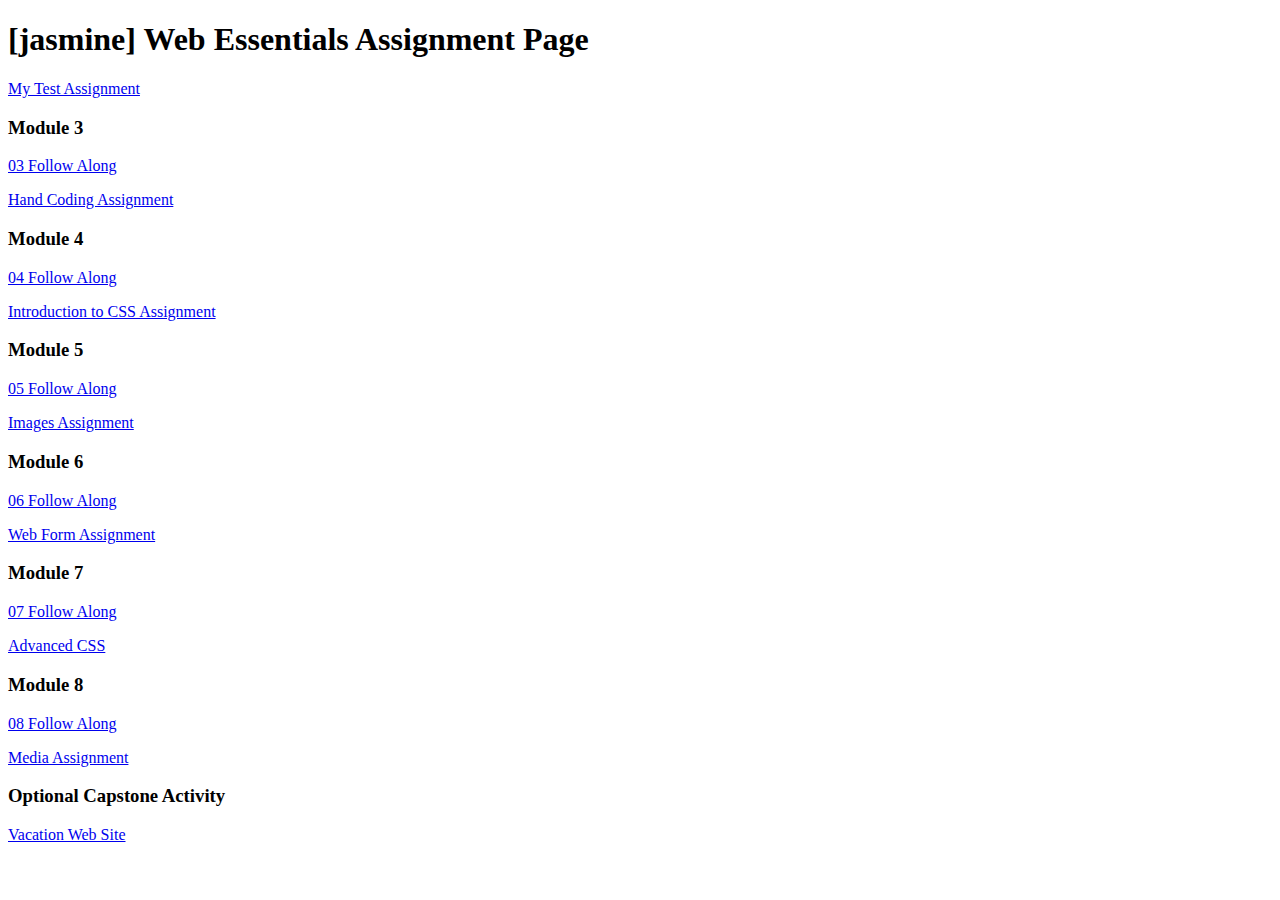
<file: index.html>
<!DOCTYPE html>
<html lang="en">
	<head>
		<meta charset="UTF-8">
		<meta name="viewport" content="width=device-width, initial-scale=1.0">
		<title>dwdd 1600 assignment list page</title>
	</head>
	<body>
		<h1>[jasmine] Web Essentials Assignment Page</h1>
		<p><a href="01test">My Test Assignment</a></p>
		
		<h3>Module 3</h3>
		<p><a href="03follow-along">03 Follow Along</a></p>
		<p><a href="03hand-coding">Hand Coding Assignment</a></p>
		
		<h3>Module 4</h3>
		<p><a href="04follow-along">04 Follow Along</a></p>
		<p><a href="04intro-css">Introduction to CSS Assignment</a></p>
		
		<h3>Module 5</h3>
		<p><a href="05follow-along">05 Follow Along</a></p>
		<p><a href="05images">Images Assignment</a></p>
		
		<h3>Module 6</h3>
		<p><a href="06follow-along">06 Follow Along</a></p>
		<p><a href="06form">Web Form Assignment</a></p>
		
		<h3>Module 7</h3>
		<p><a href="07follow-along">07 Follow Along</a></p>
		<p><a href="07advanced-css">Advanced CSS</a></p>
		
		<h3>Module 8</h3>
		<p><a href="08follow-along">08 Follow Along</a></p>
		<p><a href="08media">Media Assignment</a></p>
		
		<h3>Optional Capstone Activity</h3>
		<p><a href="vacation">Vacation Web Site</a></p>
	</body>
</html>
</file>
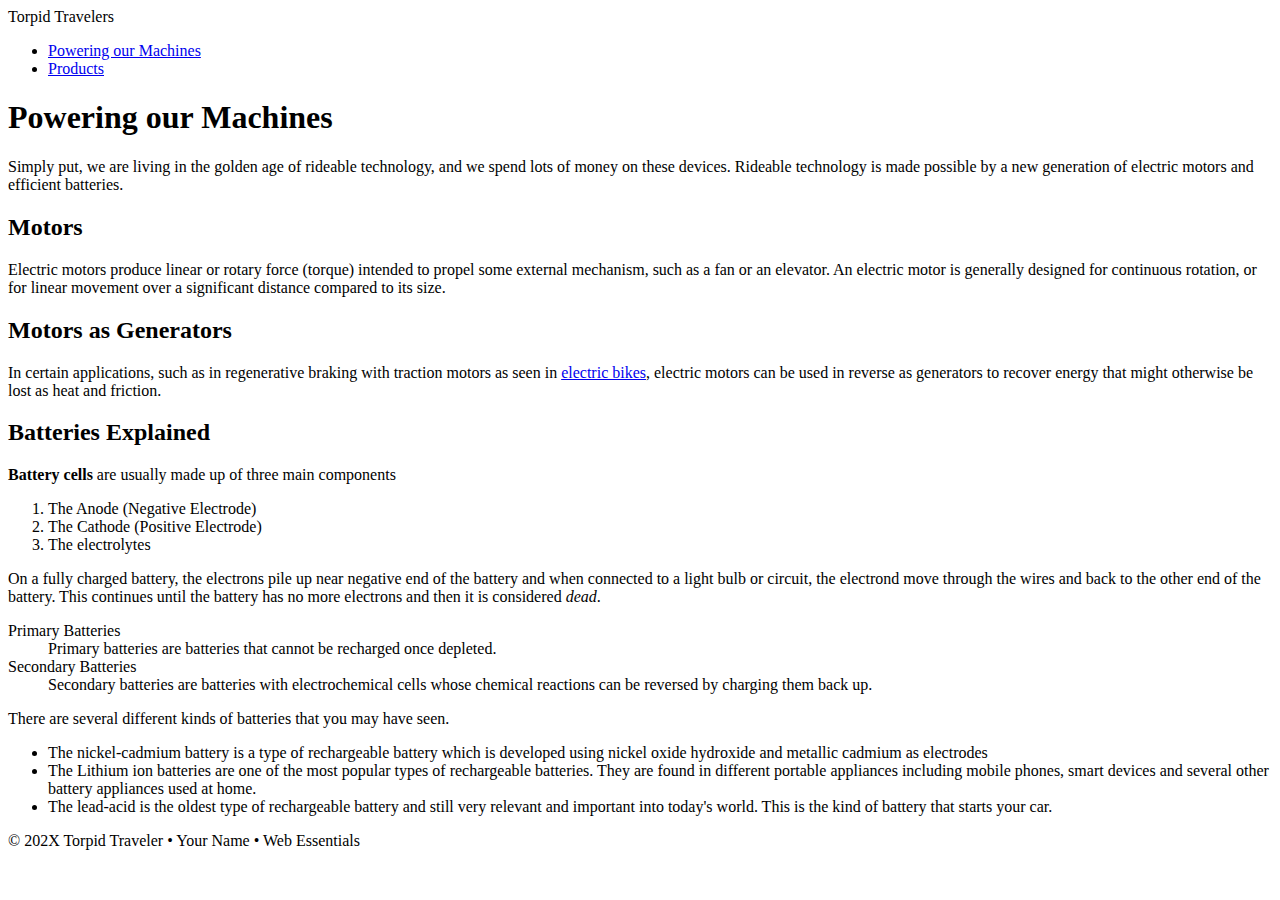
<file: 04follow-along/index.html>
<!doctype html>
<html lang="en">
<head>
    <meta charset="UTF-8">
    <meta name="description" content="Torpid Travelers is dedicated to helping you get around without breaking a sweat."/>
    <meta name="author" content="Paul Cheney"/>
    <meta name="viewport" content="width=device-width, initial-scale=1">
    <title>Torpid Travelers: Powering our Machines</title>
</head>
<body>
    <!-- start the page header -->
    <header>
        <span>Torpid Travelers</span>
    </header>
    
    <!-- start the page navigation -->
    <nav>
        <ul>
            <li><a href="index.html">Powering our Machines</a></li>
            <li><a href="products.html">Products</a></li>
        </ul>
    </nav>
    
    <!-- start the page main -->
    <main>
        <h1>Powering our Machines</h1>
        <p>Simply put, we are living in the golden age of rideable technology, and we spend lots of money on these devices. Rideable technology  is made possible by a new generation of electric motors and efficient batteries.</p>
        
        <h2>Motors</h2>
        <p>Electric motors produce linear or rotary force (torque) intended to propel some external mechanism, such as a fan or an elevator. An electric motor is generally designed for continuous rotation, or for linear movement over a significant distance compared to its size.</p>
        
        <h2>Motors as Generators</h2>
        <p>In certain applications, such as in regenerative braking with traction motors as seen in <a href="https://www.bicycling.com/bikes-gear/a22132137/best-electric-bikes" target="_blank" rel="nofollow">electric bikes</a>, electric motors can be used in reverse as generators to recover energy that might otherwise be lost as heat and friction.</p>
        
        <h2>Batteries Explained</h2>
        <p><strong>Battery cells</strong> are usually made up of three main components</p>
        <ol>
            <li>The Anode (Negative Electrode)</li>
            <li>The Cathode (Positive Electrode)</li>
            <li>The electrolytes</li>
        </ol>
        <p>On a fully charged battery, the electrons pile up near negative end of the battery and when connected to a light bulb or circuit, the electrond move through the wires and back to the other end of the battery. This continues until the battery has no more electrons and then it is considered <em>dead</em>.</p>
        
        <dl>
            <dt>Primary Batteries</dt>
            <dd>Primary batteries are batteries that cannot be recharged once depleted.</dd>
            <dt>Secondary Batteries</dt>
            <dd>Secondary batteries are batteries with electrochemical cells whose chemical reactions can be reversed by charging them back up.</dd>
        </dl>
        <p>There are several different kinds of batteries that you may have seen.</p>
        <ul>
            <li>The nickel-cadmium battery is a type of rechargeable battery which is developed using nickel oxide hydroxide and metallic cadmium as electrodes</li>
            <li>The Lithium ion batteries are one of the most popular types of rechargeable batteries. They are found in different portable appliances including mobile phones, smart devices and several other battery appliances used at home. </li>
            <li>The lead-acid is the oldest type of rechargeable battery and still very relevant and important into today's world. This is the kind of battery that starts your car.</li>
        </ul>
    </main>
    
    <!-- start the page footer -->
    <footer>
        <p>&copy; 202X Torpid Traveler &bull; Your Name &bull; Web Essentials</p>
    </footer>
</body>
</html>
</file>
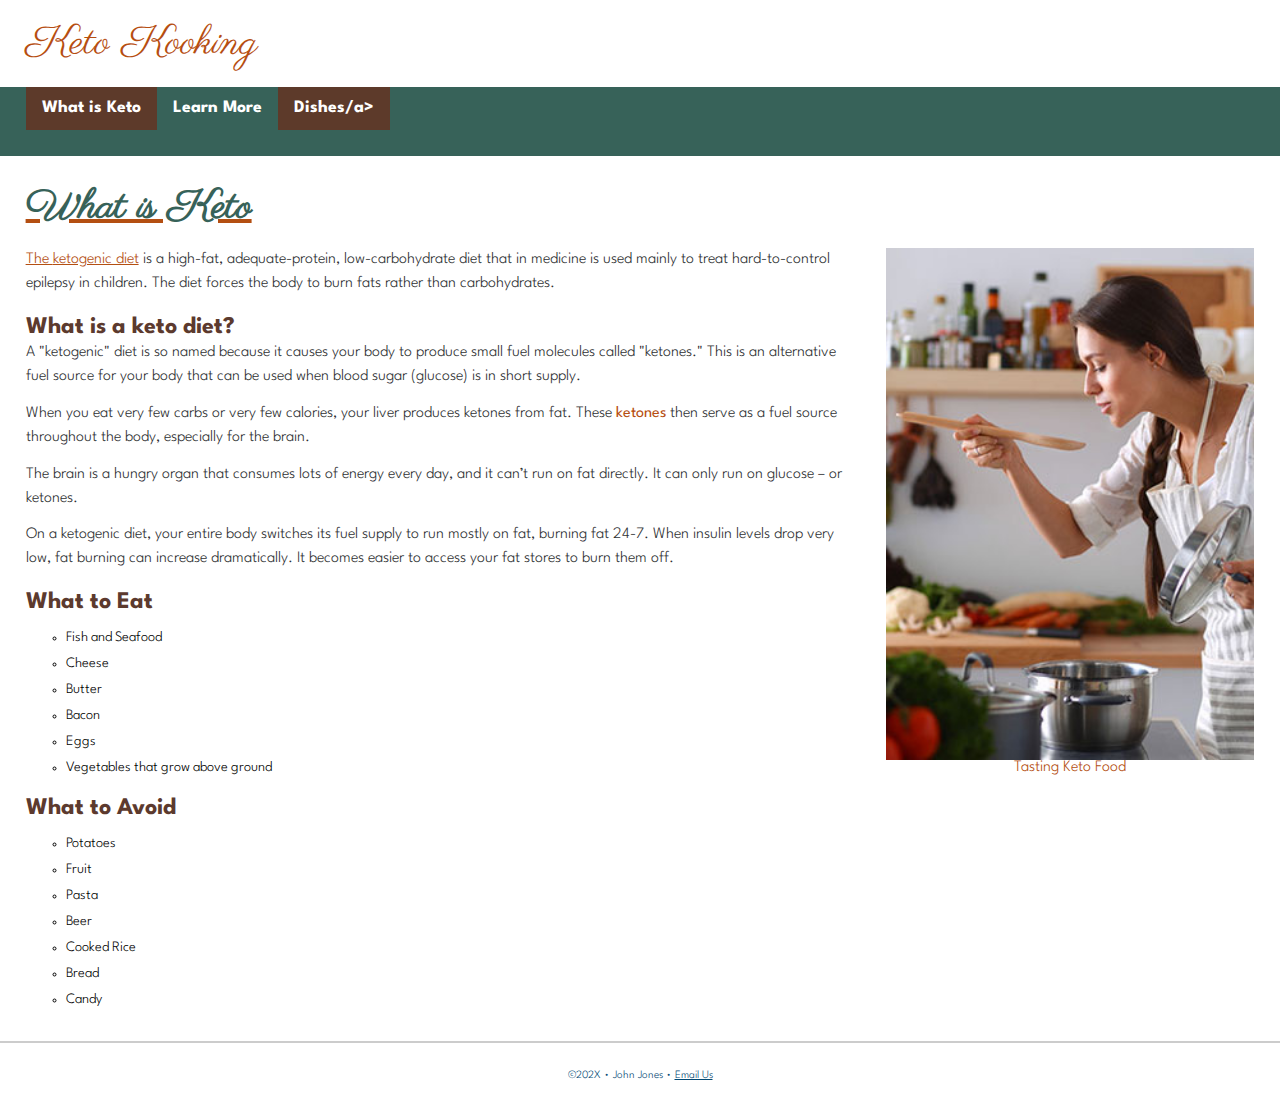
<file: 05follow-along/index.html>
<!doctype html>
<html lang="en">
<head>
    <meta name="description" content="Learn about the many benefits of the ketogenic diet."/>
    
    <meta name="viewport" content="width=device-width, initial-scale=1">
    
    <link href="https://fonts.googleapis.com/css2?family=Parisienne&family=Spartan:wght@300&display=swap" rel="stylesheet">
    
    <link rel="stylesheet" href="keto.css">
    
    <meta charset="UTF-8">
    <title>Keto Kooking</title>
</head>
<body>
    <!-- start the page header -->
    <header>
        <span>Keto Kooking</span>
    </header>
    
    <!-- start the page navigation -->
    <nav>
        <ul>
            <li class="active"><a href="index.html">What is Keto</a></li>
            <li><a href="#">Learn More</a></li>
            <li class="active"><a href="dishes.html">Dishes/a></li> 
        </ul>
    </nav>
    
    <!-- start the page main -->
    <main>
        <h1>What is Keto</h1>
        <figure class="wrapped">
        <img src="images/taste_food_sm.jpg" alt="Taste Food Image" height="400" width="288" >
        <figcaption>Tasting Keto Food</figcaption>
        </figure>
        <p>The <a href="https://en.wikipedia.org/wiki/Ketogenic_diet" target="_blank" rel="noopener">ketogenic diet</a> is a high-fat, adequate-protein, low-carbohydrate diet that in medicine is used mainly to treat hard-to-control epilepsy in children. The diet forces the body to burn fats rather than carbohydrates.</p>
        
        <h2>What is a keto diet?</h2>
        <p>A  "ketogenic" diet is so named because it causes your body to produce small fuel molecules called "ketones." This is an alternative fuel source for your body that can be used when blood sugar (glucose) is in short supply.</p>

        <p>When you eat very few carbs or very few calories, your liver produces ketones from fat. These <strong>ketones</strong> then serve as a fuel source throughout the body, especially for the brain.</p>

        <p>The brain is a hungry organ that consumes lots of energy every day, and it can’t run on fat directly. It can only run on glucose – or ketones.</p>

        <p>On a ketogenic diet, your entire body switches its fuel supply to run mostly on fat, burning fat 24-7. When insulin levels drop very low, fat burning can increase dramatically. It becomes easier to access your fat stores to burn them off.</p>
        
        <h2>What to Eat</h2>
        <ul>
            <li>Fish and Seafood</li>
            <li>Cheese</li>
            <li>Butter</li>
            <li>Bacon</li>
            <li>Eggs</li>
            <li>Vegetables that grow above ground</li>
        </ul>
        
        <h2>What to Avoid</h2>
        <ul>
            <li>Potatoes</li>
            <li>Fruit</li>
            <li>Pasta</li>
            <li>Beer</li>
            <li>Cooked Rice</li>
            <li>Bread</li>
            <li>Candy</li>
        </ul>

    </main>
    
    <!-- start the page footer -->
    <footer>
        <p>&copy;202X &bull; John Jones &bull; <a href="mailto:zen@gmail.com">Email Us</a> </p>
    </footer>
</body>
</html>
</file>
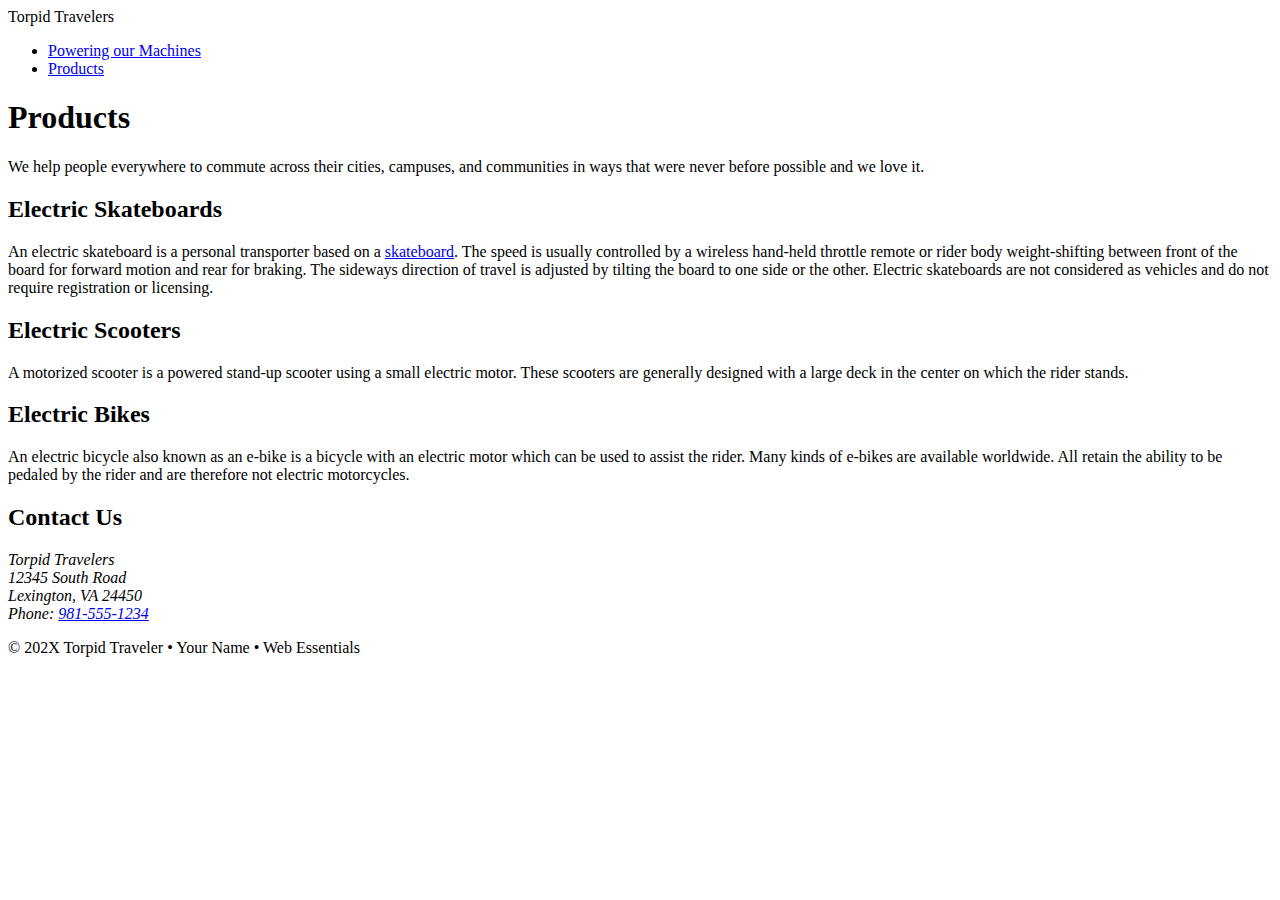
<file: 04follow-along/products.html>
<!doctype html>
<html lang="en">
<head>
    <meta charset="UTF-8">
    <meta name="description" content="Torpid Travelers products help you get around."/>
    <meta name="author" content="Paul Cheney"/>
    <meta name="viewport" content="width=device-width, initial-scale=1">
    <title>Torpid Travelers: Products</title>
</head>
<body>
    <!-- start the page header -->
    <header>
        <span>Torpid Travelers</span>
    </header>
    
    <!-- start the page navigation -->
    <nav>
        <ul>
            <li><a href="index.html">Powering our Machines</a></li>
            <li><a href="products.html">Products</a></li>
        </ul>
    </nav>
    
    <!-- start the page main -->
    <main>
        <h1>Products</h1>
        <p>We help people everywhere to commute across their cities, campuses, and communities in ways that were never before possible and we love it.</p>
        
        <h2>Electric Skateboards</h2>
        <p>An electric skateboard is a personal transporter based on a <a href="https://www.skatewarehouse.com/decks.html" target="_blank" rel="nofollow">skateboard</a>. The speed is usually controlled by a wireless hand-held throttle remote or rider body weight-shifting between front of the board for forward motion and rear for braking. The sideways direction of travel is adjusted by tilting the board to one side or the other. Electric skateboards are not considered as vehicles and do not require registration or licensing.</p>
        
        <h2>Electric Scooters</h2>
        <p>A motorized scooter is a powered stand-up scooter using a small electric motor. These scooters are generally designed with a large deck in the center on which the rider stands.</p>
        
        <h2>Electric Bikes</h2>
        <p>An electric bicycle also known as an e-bike is a bicycle with an electric motor which can be used to assist the rider. Many kinds of e-bikes are available worldwide. All retain the ability to be pedaled by the rider and are therefore not electric motorcycles.</p>
        
        
        <h2>Contact Us</h2>
        <address>
            Torpid Travelers<br>
            12345 South Road<br>
            Lexington, VA 24450<br>
            Phone: <a href="tel:9815551234">981-555-1234</a>
        </address>
        
    </main>
    
    <!-- start the page footer -->
    <footer>
        <p>&copy; 202X Torpid Traveler &bull; Your Name &bull; Web Essentials</p>
    </footer>
</body>
</html>
</file>
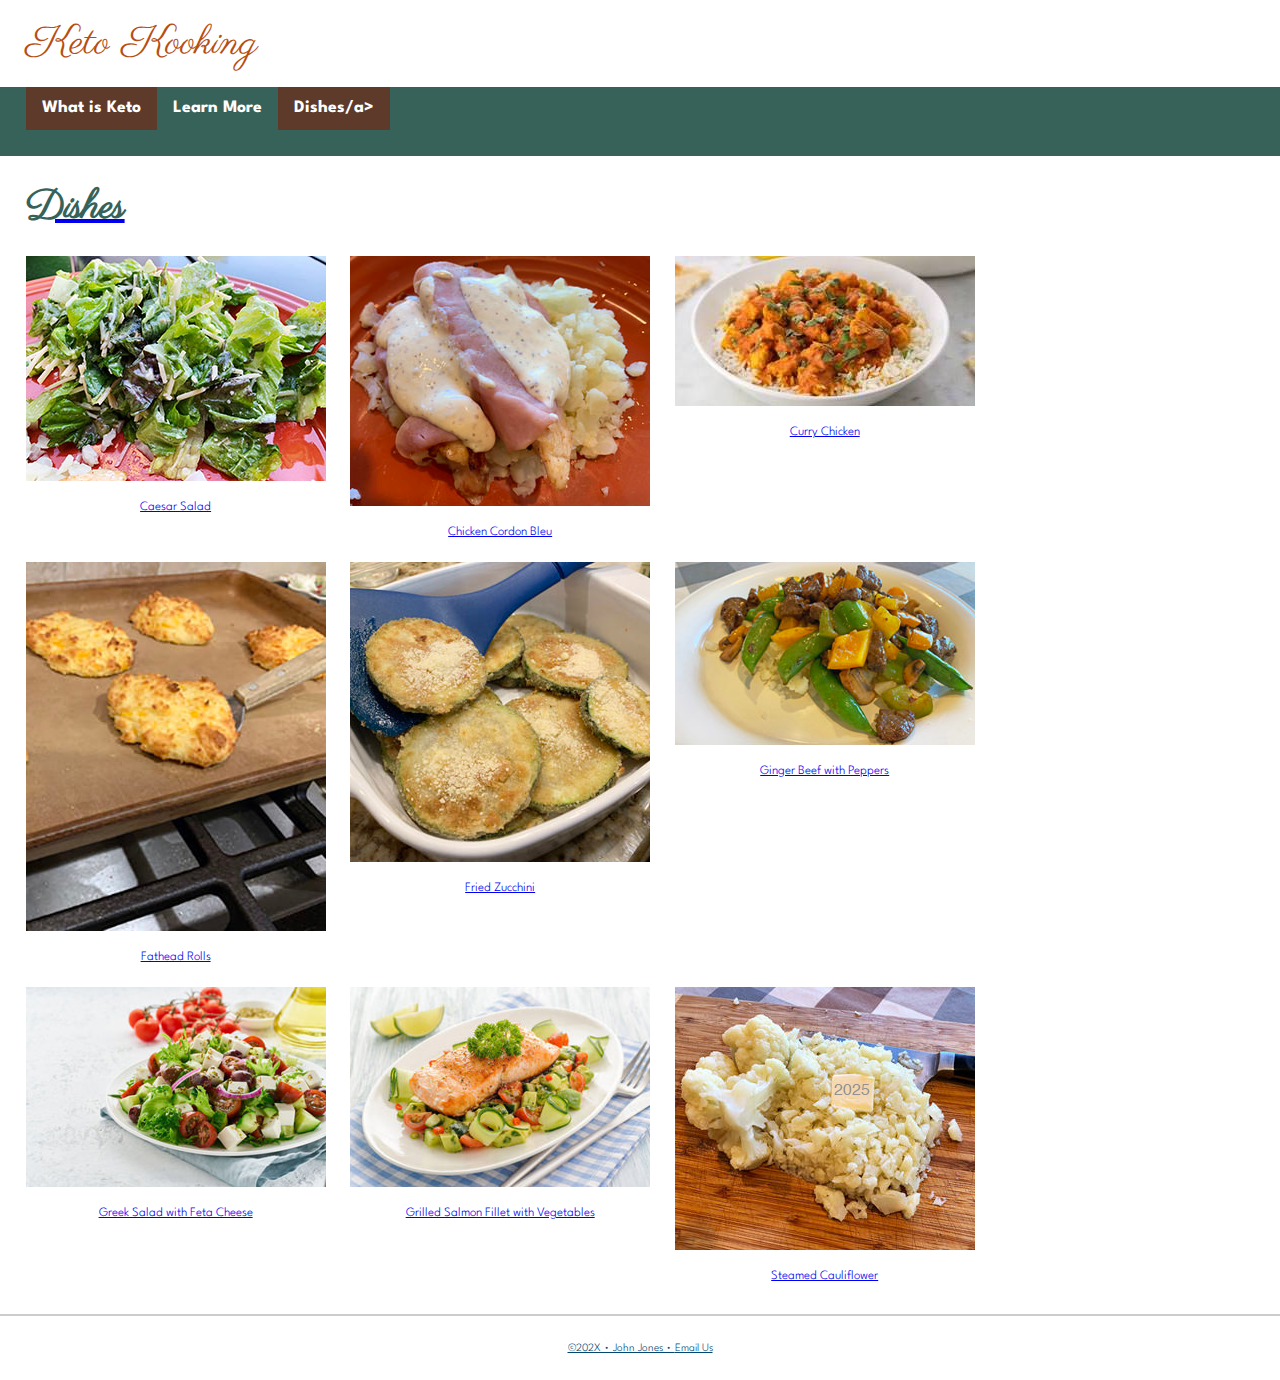
<file: 05follow-along/dishes.html>
<!doctype html>
<html lang="en">
<head>
    <meta name="description" content="Learn about the many benefits of the ketogenic diet."/>
    
    <meta name="viewport" content="width=device-width, initial-scale=1">
    
    <link href="https://fonts.googleapis.com/css2?family=Parisienne&family=Spartan:wght@300&display=swap" rel="stylesheet">
    
    <link rel="stylesheet" href="keto.css">
    
    <meta charset="UTF-8">
    <title>Keto Kooking</title>
</head>
<body>
    <!-- start the page header -->
    <header>
        <span>Keto Kooking</span>
    </header>
    
    <!-- start the page navigation -->
    <nav>
        <ul>
            <li class="active"><a href="index.html">What is Keto</a></li>
            <li><a href="#">Learn More</a></li>
            <li class="active"><a href="dishes.html">Dishes/a></li>       
        </ul>
    </nav>
    
    <!-- start the page main -->
    <main>
        <h1>Dishes</h1>
        <div class="gallery">
            <figure>
                <img src="images/caesar_salad.jpg" alt="Caesar Salad" width="300" height="225" loading="lazy">
            <figcaption>Caesar Salad</figcaption>    
            </figure>
            <figure>
    <img src="images/chicken_cordon_bleu.jpg" alt="Chicken Cordon Bleu" width="300" height="250" loading="lazy">
    <figcaption>Chicken Cordon Bleu</figcaption>
</figure>

<figure>
    <img src="images/curry_chicken.jpg" alt="Curry Chicken" width="300" height="150" loading="lazy">
    <figcaption>Curry Chicken</figcaption>
</figure>

<figure>
    <img src="images/fathead_rolls.jpg" alt="Fathead Rolls" width="300" height="369" loading="lazy">
    <figcaption>Fathead Rolls</figcaption>
</figure>

<figure>
    <img src="images/fried_zucchini.jpg" alt="Fried Zucchini" width="300" height="300" loading="lazy">
    <figcaption>Fried Zucchini</figcaption>
</figure>

<figure>
    <img src="images/ginger_beef_with_peppers.jpg" alt="Ginger Beef with Peppers" width="300" height="183" loading="lazy">
    <figcaption>Ginger Beef with Peppers</figcaption>
</figure>

<figure>
    <img src="images/greek_salad_with_feta_cheese.jpg" alt="Greek Salad with Feta Cheese" width="300" height="200" loading="lazy">
    <figcaption>Greek Salad with Feta Cheese</figcaption>
</figure>

<figure>
    <img src="images/grilled_salmon_fillet_with_vegetables.jpg" alt="Grilled Salmon Fillet with Vegetables" width="300" height="200" loading="lazy">
    <figcaption>Grilled Salmon Fillet with Vegetables</figcaption>
</figure>

<figure>
    <img src="images/steamed_cauliflower.jpg" alt="Steamed Cauliflower" width="300" height="263" loading="lazy">
    <figcaption>Steamed Cauliflower</figcaption>
</figure>

        </div>

    </main>
    
    <!-- start the page footer -->
    <footer>
        <p>&copy;202X &bull; John Jones &bull; <a href="mailto:zen@gmail.com">Email Us</a> </p>
    </footer>
</body>
</html>
</file>
<file: 05follow-along/keto.css>
body {
    font-family: 'Spartan', sans-serif;
    font-weight: 300;
    margin: 0;
    font-size: 16px;
}
/* header stuff here */
header {
    font-family: 'Parisienne', cursive; 
    padding: 1rem 2vw;
}
header span {
    margin: 0;
    color: #b64e11;
    font-size: 2.5rem;
}
header p {
    font-family: 'Spartan', sans-serif;
    margin: 0;
    color: #b64e11;
    font-size: 1.22rem;
}

/* navigation stuff here */
nav {
    background-color: #376259;
}
nav ul {
    margin: 0;
    padding: 0 2vw;
    list-style-type: none;
    display: flex;
}
nav a {
    display: block;
    padding: .83rem 1rem;
    font-size: 1.1rem;
    text-decoration: none;
    color: #ffffff;
    font-weight: 700;
}

nav .active a {
    background-color: #5d3a2a;
    color: #ffffff;
}
nav a:hover {
    background-color: #222;
}


/* main stuff here */
main {
    padding: 1rem 2vw;
}

main h1 {
    font-family: 'Parisienne', cursive;
    color: #376259;
    font-size: 2.5rem;
    margin: .5rem 0 .8rem 0;
}
main h2 {
    color: #5c3a2e;
    margin-bottom: .2rem;
}
main p {
    color: #2f3133;
    margin: 0 0 .8rem 0;
    line-height: 150%;
}

main ol {
    background-color: #eaeaea;
}
main dl dt {
    color: #f20519;
    font-weight: 700;
}
main dl dd {
    color: #024873;
    font-size: .9rem;
}
main ul {
    list-style-type: circle;
}
main ul li {
    line-height: 125%;
    margin-bottom: .5rem;
    font-size: .9rem;
}
main strong {
    color: #b64e11;
}

main a {
    color: #b44f12;
}
main a:hover {
    background-color:#eee;
}
/* image stuff here */
figure.wrapped {
    width:30%;
    margin: 0 0 0 2%;
    float:right;
}

figure.wrapped img{
    width:100%;
    height:auto;
    margin: 0 0 0 2%;
    float:right;
}
figure.wrapped figcaption{
    text-align:center;
    font size: .75rem;
}   
div.gallery {
 display: flex;
 flex-wrap: wrap;
}
div.gallery figure {
 margin: .5rem 2% 0 0
}
div.gallery figcaption {
    text-align:center;
    font-size: .8rem;
    padding: 1rem 0;
}

/* footer stuff here */
footer {
    border-top: solid #ccc 2px;
    text-align: center;
    color: #024873;
    font-size: .7rem;
    padding: 1rem 0;
}
footer a {
    color: #024873;
}
</file>
